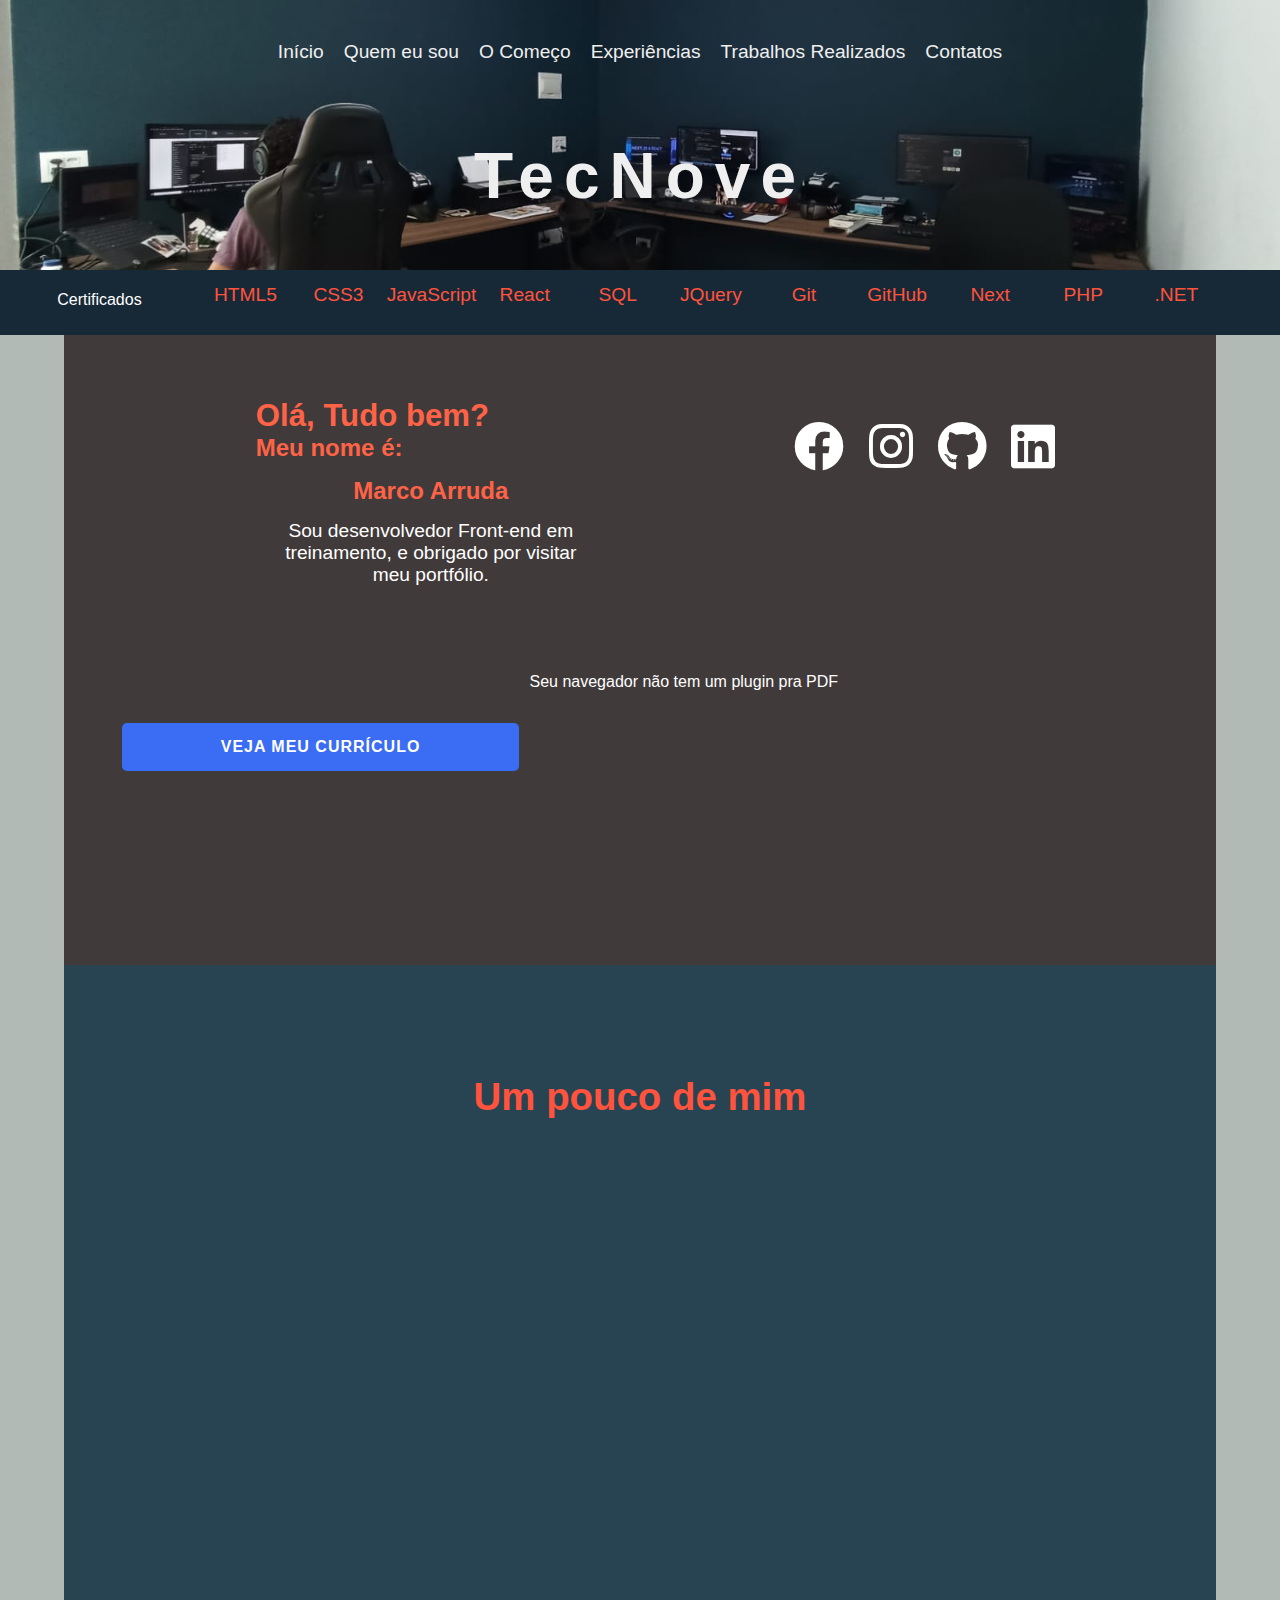
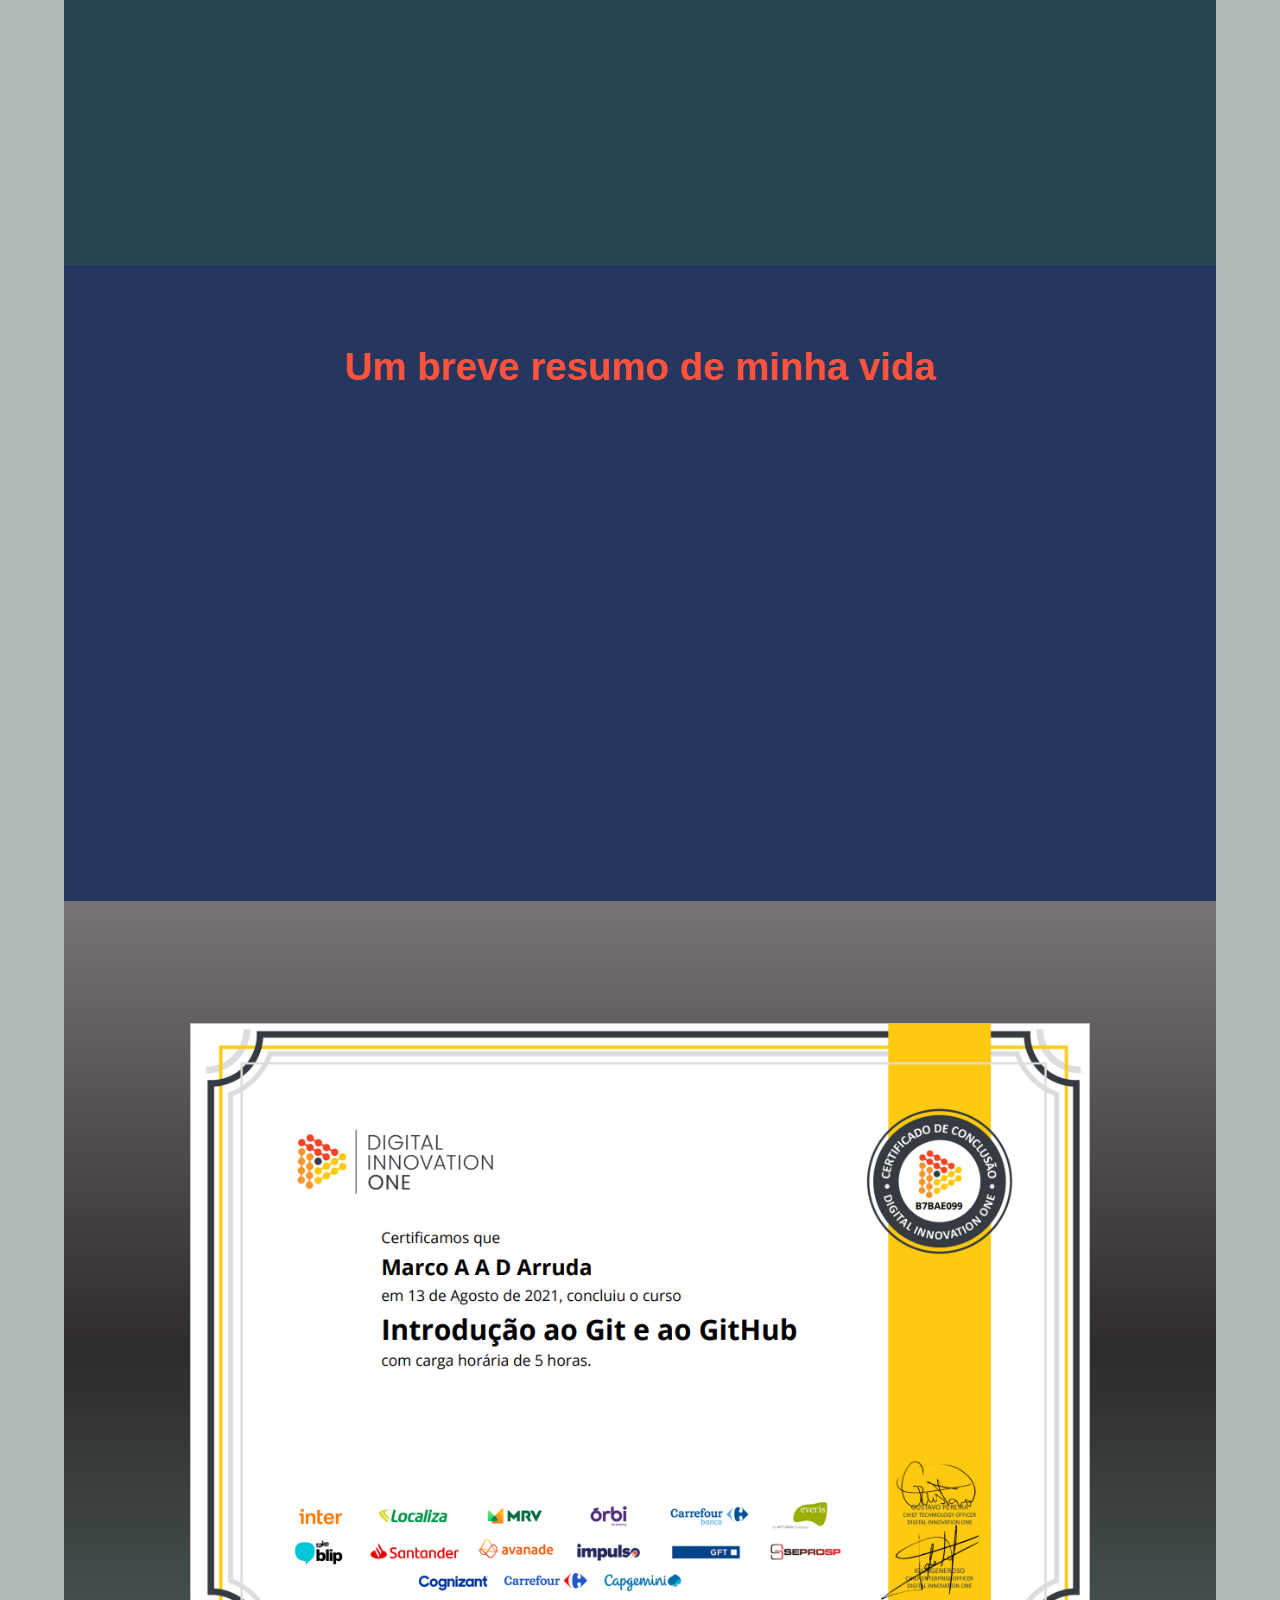
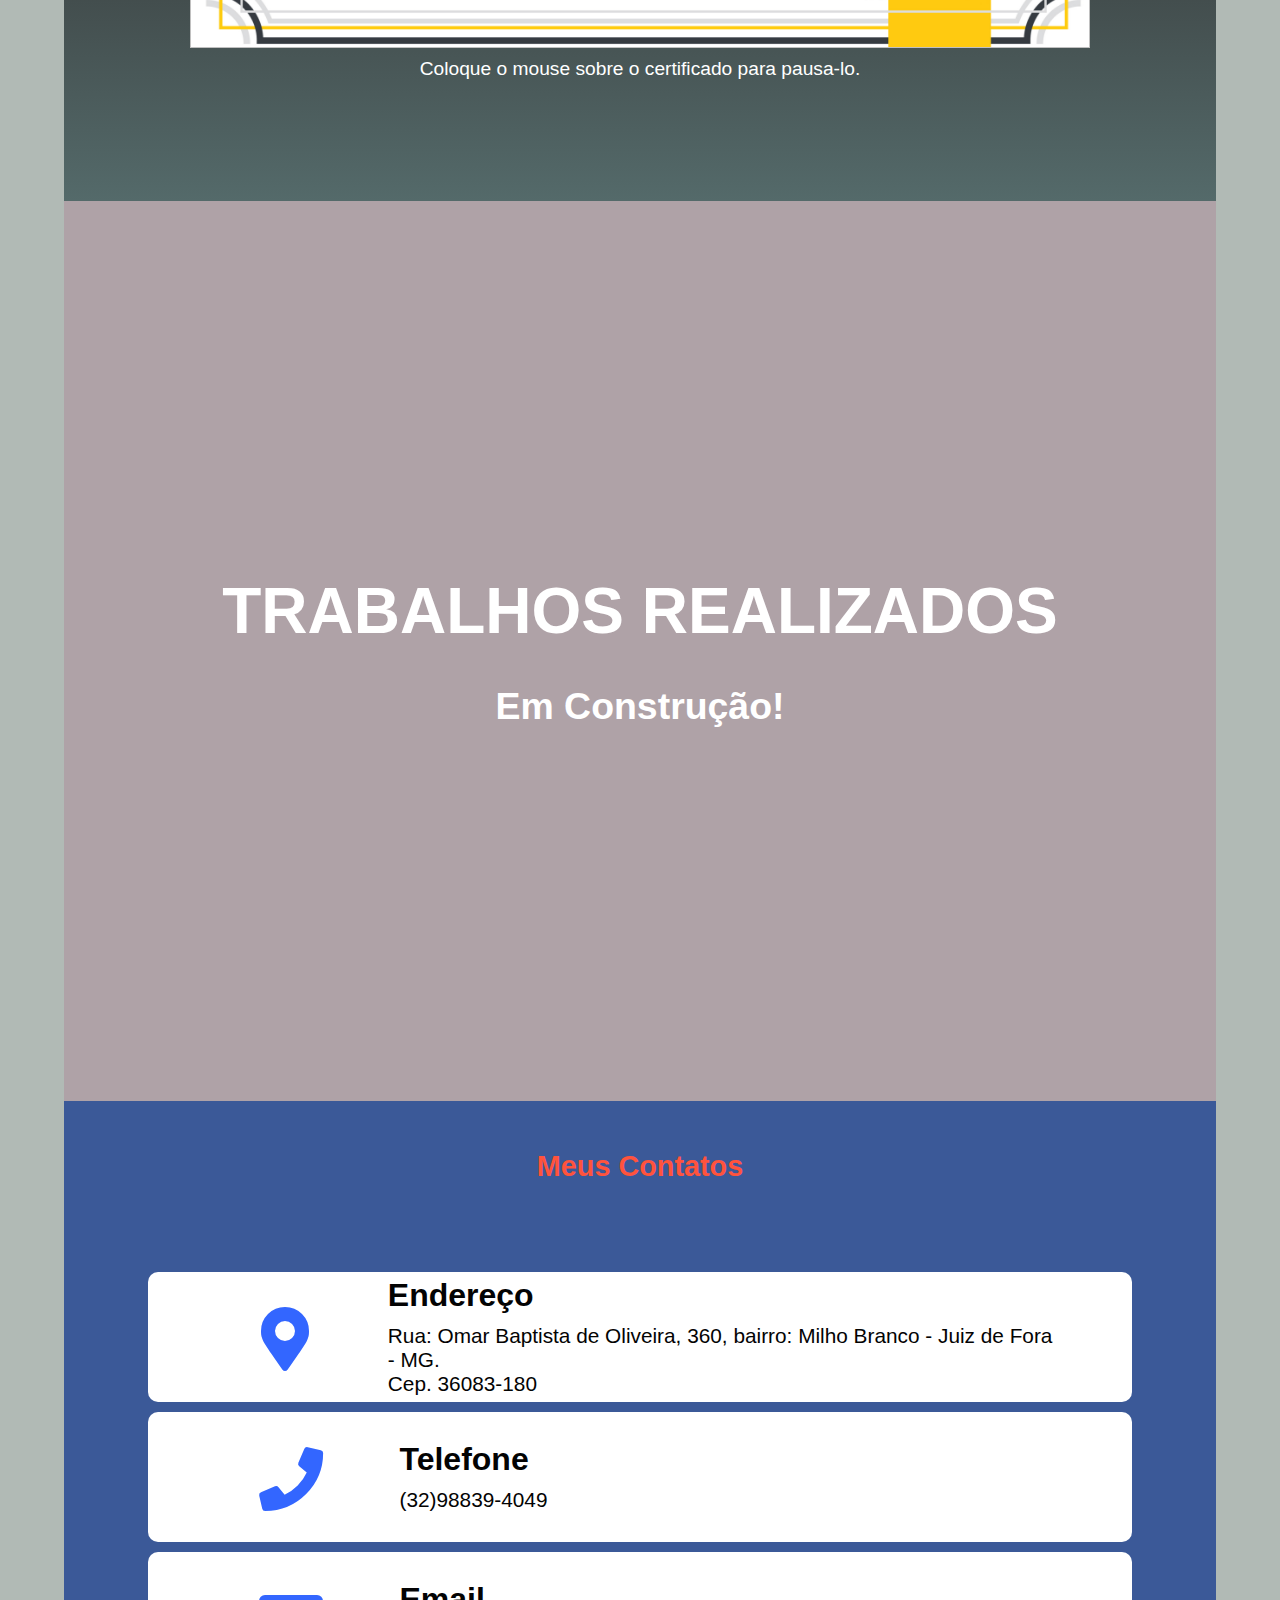
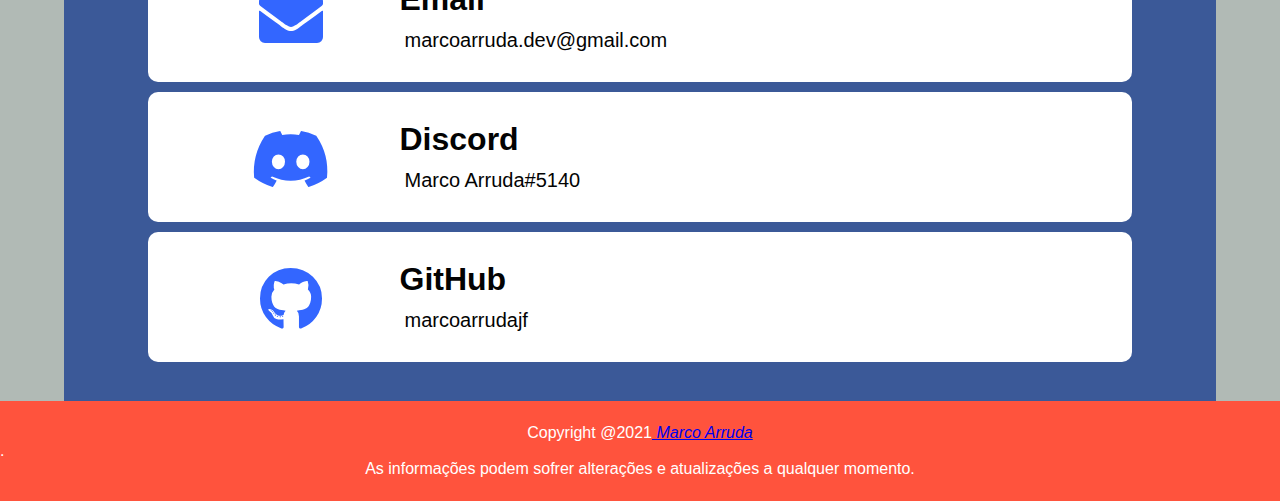
<file: html/index.html>
<!DOCTYPE html>
<html lang="pt-br">

<head>
    <meta charset="UTF-8">
    <meta http-equiv="X-UA-Compatible" content="IE=edge">
    <meta name="viewport" content="width=device-width, initial-scale=1.0">

    <link rel="stylesheet" href="../css/styled.css">

    <link rel="stylesheet" href="https://cdnjs.cloudflare.com/ajax/libs/font-awesome/5.15.2/css/all.min.css">
    <link rel="shortcut icon" href="imgs/marco1.png" type="image/x-icon">
    <title>Meu Portfólio</title>
</head>

<body>
    <header id="topo-header" class="cabecalho">
        <h1 id="logo-principal" class="logo-princ" onmouseover="mudarNome()" onmouseout="voltarNome()">TecNove</h1>
        <ul class="link-princ">
            <li><a href="#topo-header">Início</a></li>
            <li><a href="#quem-sou-eu">Quem eu sou</a></li>
            <li><a href="#comeco">O Começo</a></li>
            <li><a href="#experiencias">Experiências</a></li>
            <li><a href="#trabalhos">Trabalhos Realizados</a></li>
            <li><a href="#contatos">Contatos</a></li>
        </ul>
    </header>
    <nav class="nav-links">
        <span id="txt-certificado" onmouseover="verTexto()" onmouseout="sumirTexto()">
            <p>Certificados</p>
        </span>
        <ul>
            <li><a href="../certificados/html/introducao-html5-css3.pdf" class="tec-link" target="_Blank">HTML5</a></li>
            <li><a href="#" class="tec-link">CSS3</a></li>
            <li><a href="#" class="tec-link">JavaScript</a></li>
            <li><a href="#" class="tec-link">React</a></li>
            <li><a href="#" class="tec-link">SQL</a></li>
            <li><a href="#" class="tec-link">JQuery</a></li>
            <li><a href="#" class="tec-link">Git</a></li>
            <li><a href="#" class="tec-link">GitHub</a></li>
            <li><a href="#" class="tec-link">Next</a></li>
            <li><a href="#" class="tec-link">PHP</a></li>
            <li><a href="#" class="tec-link">.NET</a></li>
        </ul>
    </nav>
    <container class="container-corpo">
        <section id="inicio" class="corpo-int sec-inicio">
            <div id="item1">
                <div>
                    <h1>Olá, Tudo bem?</h1>
                    <h2>Meu nome é:</h2>
                    <span>
                        <h2>Marco Arruda</h2>
                    </span>
                    <p>Sou desenvolvedor Front-end em treinamento, e obrigado por visitar meu portfólio.</p>
                </div>
                <div class="media-icons">
                    <a href="#"><i class="fab fa-facebook" target="_blank"></i></a>
                    <a href="https://www.instagram.com/marcoarrudajf/" target="_blank"><i
                            class="fab fa-instagram"></i></a>
                    <a href="https://github.com/marcoarrudajf/" target="_blank"><i class="fab fa-github"></i></a>
                    <a href="https://www.linkedin.com/in/marcoarrudajf/" target="_blank"><i
                            class="fab fa-linkedin"></i></a>
                </div>
            </div>
            <div class="curriculo">
                <a href="pag-curriculo.html" class="btn" target="_blank">Veja meu currículo</a>

                <object data="../doc/marco-Curriculo-20210917.pdf" type="application/pdf" width="80%">
                    <p>Seu navegador não tem um plugin pra PDF</p>
                </object>
            </div>
        </section>
        <section id="quem-sou-eu" class="corpo-int sec-quem-sou-eu">
            <div class="sec-titulos">
                <h1>Um pouco de mim</h1>
            </div>
            <div class="sec-um-pouco-de-mim">
                <div class="img-quem-sou-eu imagens" data-anima="esquerda"></div>
                <div class="txt-quem-sou-eu">
                    <div data-anima="direita">
                        <p class="paragrafo-text" id="curriculo">Tenho 47 anos e busco oportunidade para ingressar no
                            mundo
                            dos
                            desenvolvedores, no momento sou estudante de JavaScript, CSS3, HTML5, ReactJS, MySQL, Git,
                            GitHub, JQuery, PHP e .NET.<br>Sou casado com
                            <strong>Esterlane Arruda</strong> , tenho três filhos: Filipe, Adriel e Jaqueline:
                            <strong>Filipe Jessé</strong> recém formado em Sistema de Informação e fazendo mestrado na
                            área,
                            <strong>Adriel</strong> cursando Engenharia Mecatrônica 7º período e,
                            <strong>Jaqueline</strong>
                            formada em Educação Física.
                            pastor e empresário.Meu objetivo agora é ser programador Front-End e Back-End.
                        </p>
                        <p>Sou Técnico em Montagem e Manutenção de Computadores e
                            Técnico em Eletricidade Predial e industrial (SENAI).
                            Fui garçon, camelô, motorista
                            profissional,
                        </p>
                    </div>
                </div>
            </div>
        </section>
        <section id="comeco" class="corpo-int corpo-nav comeco">
            <div class="sec-titulos">
                <h1>Um breve resumo de minha vida</h1>
            </div>
            <article>
                <div class="txt-comeco" data-anima="esquerda">
                    <h2>Onde tudo começou</h2>
                    <p>Há muitos anos sou um admirador da tecnologia e inteligência artificial, tanto, que inspirei a
                        dois
                        de meus filhos a entrarem para a área, Filipe Jessé, formado em Baixarelado de Sistema de
                        Informação, trabalhando hoje na BTG Pactual e Adriel Marcos, formando em Engenharia Mecatrônica.
                    </p>
                    <p>O meu desejo pela computação veio em 2002,havia acabado de tirar minha CNH e ser despedido,
                        decidi
                        comprar um carro, na época um fiat-147 rsrsrs, para não haver dúvidas pedi ao vendedor para
                        consultar se havia multas, foi etão que tudo começou.
                        Ele foi até um computador e pesquisou tudo sobre o carro, nunca tinha visto aquilo antes,
                        desisti de
                        comprar o carro na hora rsrsrs, visualizei algo e pensei, o carro me dará despesa e o computador
                        lucro, fazendo consultas pela internet.
                        Procurei nos classificados dos jornais e achei! Achei um MD-550, 256mb de memoria, 40mb de hd,
                        que
                        luxo!
                        Uma semana depois deu pau, fiquei desesperado, chamei um técnico em informática, ele trouxe um
                        disquete e ficou 15 minutos na minha casa cobrou R$ 30,00 em um ano que o salário mínimo era
                        R$200,00, pensei tá ai a mina de dinheiro rsrsrsr.
                        Resumindo! Passei noites sem dormir estudando na internet e me tornei técnico em manutenção e
                        montagem de computadores, em 2003 abri meu laboratório de informática.
                    </p>
                </div>
                <div class="txt-comeco" data-anima="direita">
                    <h3>O que tem haver com hoje?</h3>
                    <p>Em fevereiro de 2021, perdi um emprego de mais de 13 anos, por causa da pandemia.
                        Foi ai que desafiado pelos meus filhos decidi aprender programar.
                        Dinovo sem poder fazer um curso presencial fui para internet e estou estudando muito, carga
                        horária
                        em média 9 horas dia.
                    </p>
                    <p>Estou aprendendo, HTML5, CSS3, Java script, ReactJs, Git e Github JQuery, SQL, PHP, .NET </p>
                    <p>Neste portfólio coloquei alguns dos certificados que consegui de alguns site que dão de forma
                        gratuíta os mesmo, lembrando que não paguei nenhum curso ainda, tudo de graça porque estou fora
                        do
                        mercado de trabalho.</p>
                    <p>Estou buscando minha primeira oportunidade no mercado de trabalho, quero continuar aprendendo e
                        crescendo, pois conheço meu potêncial.
                        Quem me ajudar não irá se decepcionar, Preciso de trabalho para continuar estudando, minhas
                        reservas
                        financeiras estão no limite e preciso trabalhar.
                    </p>
                    <h2>Você pode me ajudar?</h2>
                </div>
            </article>
        </section>
        <!-- Nesta seção tenho a pretenção de criar um carrossel e colocar todos os meus certificados -->
        <section id="experiencias" class="corpo-int corpo-nav slide-certificado">
            <div id='slide' onmouseover="pararSlide()" onmouseout="moverSlide()">
            </div>
            <p>Coloque o mouse sobre o certificado para pausa-lo.</p>
        </section>
        <section id="trabalhos" class="corpo-int corpo-nav projetos-realizados">
            <h1>TRABALHOS REALIZADOS</h1>
            <br>
            <h3>Em Construção!</h3>
        </section>
        <!-- Pagina seis: Meus contatos -->
        <section id="contatos" class="corpo-int corpo-nav contatos">
            <div class="sec-titulos">
                <h2>Meus Contatos</h2>
            </div>
            <div class="lista-contatos">
                <div class="cartao-contato">
                    <div class="contato-icon">
                        <i class="fas fa-map-marker-alt"></i>
                    </div>
                    <div class="info">
                        <h3>Endereço</h3>
                        <span>Rua: Omar Baptista de Oliveira, 360, bairro: Milho Branco - Juiz de Fora -
                            MG.<br>Cep.
                            36083-180</span>
                    </div>
                </div>

                <div class="cartao-contato">
                    <div class="contato-icon">
                        <i class="fas fa-phone"></i>
                    </div>
                    <div class="info">
                        <h3>Telefone</h3>
                        <span>(32)98839-4049</span>
                    </div>
                </div>

                <div class="cartao-contato">
                    <div class="contato-icon">
                        <i class="fas fa-envelope"></i>
                    </div>
                    <div class="info">
                        <h3>Email</h3>
                        <span><a id="email" target="_Blank"
                                href="mailto:marcoarruda.dev@gmail.com">marcoarruda.dev@gmail.com</a></span>
                    </div>
                </div>
                <div class="cartao-contato">
                    <div class="contato-icon">
                        <i class="fab fa-discord"></i>
                    </div>
                    <div class="info">
                        <h3>Discord</h3>
                        <span><a target="_Blank" href="https://discord.gg/p7rqcCbREU">Marco Arruda#5140</a></span>
                    </div>
                </div>
                <div class="cartao-contato">
                    <div class="contato-icon">
                        <i class="fab fa-github"></i>
                    </div>
                    <div class="info">
                        <h3>GitHub</h3>
                        <span><a target="_Blank" href="https://github.com/marcoarrudajf/">marcoarrudajf</a></span>
                    </div>
                </div>
            </div>
        </section>

        <!-- Aqui finalizando com o rodapé -->

        <footer class="footer">
            <p>Copyright @2021<a href="#"><em> Marco Arruda</p></em></a>.
            <p>As informações podem sofrer alterações e atualizações a qualquer momento.</p>
        </footer>
        </section>

        <script src="../js/App.js"></script>
</body>

</html>
</file>
<file: css/styled.css>
*{
    margin: 0;
    padding: 0;
    box-sizing: border-box;
    font-family:Arial, Helvetica, sans-serif;
}
body{
    display: flex;
    flex-direction: column;
    align-items: center;
    background-color: #b1bab5;
    color: #fff;
}
.cabecalho{
    position: fixed;
    display: flex;
    flex-direction:column-reverse;
    justify-content: space-around;
    align-items: center;
    width: 100vw;
    height: 30%;
    transition: 0.3s; 
    background-image: url(../img/imgs-familia/s2.jpeg);
    background-position-y: center;
    background-repeat: no-repeat;
    background-size: 100vw;
    z-index: 1000;
}
.logo-princ{
    font-size: 6em;
    height: 90px;
    cursor: pointer;
    transition: ease-in-out 0.5s;
}
.logo-princ:hover{
    color:#3b5998;
    border-bottom: solid 5px #3b5998;
    font-size: 4em
}
.link-princ{
    display: flex;
}
.link-princ li{
    list-style: none;
    padding: 10px;
}
.link-princ li a{
    text-decoration: none;
    font-size: 1.5em;
    padding: 10px;
    color: #efefef;
    height: 10px;
    transition: ease 0.3s;
}
.link-princ a:hover{
    color: #ff533d;
    border-bottom: 5px solid #ff533d;
}
.js-cabecalho{
    display: flex;
    justify-content: center;
    align-items: center;
    flex-direction: row;
    position:fixed; 
    width: 100%;
    padding:0,50px; 
    height:100px;  
    transition: 0.3s; 
    background-image: none; 
    background-color:#ff533d; 
    z-index: 1000;
}
.js-cabecalho a:hover{
    color:#355874;
    border-bottom: 5px solid #355874;
}
.js-cabecalho h1{
    font-size: 3.5em;
    height: 60px;
    margin-right: 100px;
    color: #355874;
}
.js-cabecalho h1:hover{
    color: #fff;
    font-size: 2.5em;
    border-bottom: 5px solid #fff;
}
/* navbar */
#txt-certificado{
    display: flex;
    align-items: center;
    font-size: 1em;
    height: 90px;
    transition: ease 0.5s;
}
.nav-links{
    position: relative;
    margin-top:260px;
    width: 100%;
    height: 90px;
    display: flex;
    justify-content: space-evenly;
    background-color: #172937;
}
.nav-links ul{
    display: flex;
    align-items: center;
    justify-content:space-around;
    width: 80%;
    height: 90px;
}
.nav-links ul li{
    display: flex;
    align-items: center;
    justify-content: space-evenly;
    list-style: none;
    width: 100%;
    height: 90px;
}
.nav-links a{
    display: flex;
    align-items: center;
    justify-content:center;
    text-decoration: none;
    color: #ff533d;
    width: 100%;
    height: 100%;
    font-size: 1.2em;
    transition: linear 0.3s;
}
.nav-links a:hover{
    color: #fff;
    background-color: #ff533d;
    width: 100%;
    height: 100%;
    font-size: 1.3em;
}
/*PRIMEIRA PAGINA / PAGINA DE APRESENTAÇÃO*/
.container-corpo{
    display: flex;
    justify-content: center;
    align-items:center;
    flex-direction: column;
    width: 100%;
    height: 100%; 
}
.corpo-int{
    display: flex;
    justify-content: center;
    align-items: center;
    background-color: #284452;
    width: 80%;
    height: 100vh; 
}
.sec-inicio{
    display: grid;
    height: 70vh;
    grid-template-columns: 50% 50%;
    background-color: #413a3a;  
}
.sec-inicio #item1{
    display: flex;
    flex-direction: column;
    justify-content: space-between;
    color: tomato;
    padding: 15px 0 25px 50px; 
    font-size: 1.8em;
}
.sec-inicio #item1 span{
    margin-top: 15px;
    display: flex;
    justify-content: flex-end;
    font-size: 1.5em;
}
.sec-inicio #item1 p{
    display: flex;
    margin-top: 15px;
    align-items:stretch;
    text-align: center;
    color: #fff;
    height: 80%;
    padding: 15px;
    font-size: 25px;
}
.media-icons{
    width: 80%;
    display: flex;
    justify-content: space-evenly;
    gap: 10px;
    color: #fff;
    margin-bottom: 25px;
}
.media-icons a:hover:nth-child(1){
    transition: ease 0.3s;
     color: #3b5998;
}
.media-icons a:hover:nth-child(2){
    transition: ease 0.3s;
    color: #517fa4
}
.media-icons a:hover:nth-child(3){
    transition: ease 0.3s;
    color: #171515
}
.media-icons a:hover:nth-child(4){
    transition: ease 0.3s;
    color:  #007bb6
}
.media-icons a{
    justify-content: center;
    align-items: center;
    color: #fff;
    font-size: 50px;
}
.btn{
    width: 80%;
    text-align: center;
    margin-bottom: 20px;
    color:#fff;
    background: #3a6cf4;
    font-size: 1.1em;
    font-weight: 600;
    display: inline-block;
    padding: 15px 10px;
    text-transform: uppercase;
    text-decoration: none;
    letter-spacing: 1px;
    border-radius: 5px;
    transition: 0.3s ease;
}
.btn:hover {
    background: #3b02a3;
    letter-spacing: 3px;
}
.curriculo{
    display: flex;
    flex-direction: column;
    align-items: center;
    height: 30vh;
}
.sec-quem-sou-eu{
    display: flex;
    flex-direction: column;
    justify-content: center;
}
.sec-titulos{  
    margin-top: 100px;
    font-size: 1.5em;
    color: #ff533d;
    padding:10px;   
}
.sec-um-pouco-de-mim{
    display: grid;
    grid-template-columns: 50% 50%;
    width: 90%;
    height: 100vh;
}
.img-quem-sou-eu{
    display: flex;
    justify-content: center;
    align-items: center;
}
.img-quem-sou-eu img{
    max-width:60%;
    padding: 10px; 
}
.txt-quem-sou-eu{
    display: flex;
    justify-content: center;
    align-items: center;
}
.txt-quem-sou-eu p{ 
    font-size: 1.5em;
    width: 100%; 
    padding: 10px 20px;
    text-align: justify;
    text-indent: 3ch;
}
.corpo-nav{
    background-color: #afa2a7; 
}
/* Animações data-anima */

[data-anima]{    
    opacity:0;
    transition: 1s;
}
[data-anima="esquerda"]{
    transform: translate3d(-100px,0,0);/*sequencia = x,y,z*/
}
[data-anima="direita"]{
    transform: translate3d(100px,0,0);/*sequencia = x,y,z*/
}
[data-anima].animacao{
    opacity: 1;
    transform:translate3d(0,0,0);
}
/* O COMEÇO - RESUMO DA MINHA HESTÓRIA */
.comeco{
    display: flex;
    justify-content: space-between;
    flex-direction: column;
    background-color: #747070;
    height: fit-content;
}
.comeco h1{
    margin-bottom: 20px;
}
.comeco article{
    display: flex;
    justify-content: space-around;
    align-items: flex-start;
    height: 100%;
    padding-bottom: 50px;
}
.txt-comeco{
    box-shadow: 5px 10px 15px #000;
    background-color: #e4e4e4;
    border-radius: 15px;
    width: 45%;
}
.txt-comeco h2, .txt-comeco h3{
    color: #030303;
    font-size: 2.3em;
    text-align: center;
    padding: 15px 0;
}
.txt-comeco h2:last-child{
    text-align: right;
    padding-right: 50px;
}
.txt-comeco p{
    color: #000;
    font-size: 1.4em;
    text-align: justify;
    padding: 10px 20px;
    margin: 0;
    text-indent: 3ch;
}

/* carrossel */
.slide-certificado{
 /* background-color: #4d4a5c; */
    background-image: linear-gradient(#7a7373, #2e2b2b, #546a6a);
 flex-direction: column;
}
.slide-certificado p{
    padding-top: 10px;
    font-size: 1.2em;
}
#slide{
    display: flex;
    justify-content: center;
    align-items: center;
    width: 900px;
    height: 625px;
    cursor: pointer;
}
#slide img{
    width: 100%;
    height: 100%;
    transition:  linear 0.9s;
    background-size: 100%;
    background-position: center;
}
/* TRABALHOS / PROJETOS REALIZADOS */
.projetos-realizados{
    flex-direction: column;
    font-size: 2em;
}
/* CONTATOS */
.contatos{
    flex-direction: column;
    align-items: center;
    justify-content: space-around;
    background-color: #3b5998;
}
.lista-contatos{
    display: flex;
    justify-content: space-between;
    width: 95%;
}
.cartao-contato{
    display: flex;
    flex-direction: column;
    align-items: center; 
    width:19%;
    height: auto;
    padding: 20px;
    border-radius: 10px;
    transition: ease-out 0.3s; 
    background-color:#fff;   
}
.cartao-contato:hover{
    width: 20%;
    height: 430px;
    padding: 20px; 
}
.contato-icon{
    font-size: 7em;
    text-align: center;
    color: #36f;
    width: 60%;
    height: 50%;
    padding: 20px; 
    transition: 0.5s; 
    cursor: pointer;
}
.contato-icon:hover{
    font-size: 9em;
    color: #ff533d;
}
.info{
    text-align: center; 
    padding: 25px 10px; 
    color: #030303;
}
.info h3{
    font-size: 2em;
    margin-bottom: 10px;
}
.info span{
    font-size: 1.3em;  
}
.info span a{
    font-size: 20px;
    color: #030303;
    text-decoration: none;
    padding:5px  5px;
    transition: ease-out 0.3s;
}
.info span a:hover{
    font-size: 1em;
    color: #ff533d;
    border-bottom: solid 5px #ff533d;
    text-decoration: none;  
}
.footer{
    display: flex;
    flex-direction: column;
    justify-content: center;
    margin-top: -30px;
    width: 100%;
    height: 150px;
    background-color: #ff533d;
}
.footer p{
    text-align: center;
    font-size: 1.5em;
}

/* PAGINA MEUS CURSOS */
.meus-cursos{
    margin-top: 0;
}
.meus-cursos li a{
    padding: 0 5px;
}
.certificados{
    border:  2px solid #0f0;
    width: 100%;
    display: flex;
    justify-content:flex-start;
}

/* media screen de 1350 */
@media (max-width: 1350px) {
    .logo-princ{
        font-size: 4em;
        letter-spacing: 10px;
        margin-bottom: 5px;
        color: #efefef;
    }
    .logo-princ:hover{
        color:#3b5998;   
    }
    .link-princ li{
        padding: 5px;
    }
    .link-princ li a{
        font-size: 1.2em;
        padding: 5px;
    }
    .js-cabecalho{
        height:80px;  
    }
    .js-cabecalho a:hover{
        border-bottom: 3px solid #355874;
    }
    .js-cabecalho h1{
        letter-spacing: 2px;
        font-size: 2.5em;
        height: 50px;
    }
    .js-cabecalho h1:hover{
        border-bottom: 3px solid #fff;
        font-size: 1.8em;
        margin-right: 10px;
    }
    .js-cabecalho li{
        padding: 0;
    }
    /* navbar */
    .nav-links{
        height: 80px;
        margin-top:255px;
    }
    .nav-links ul{
        height: 80px;
    }
    .nav-links ul li{
        height: 80px;
    }
    /*PRIMEIRA PAGINA / PAGINA DE APRESENTAÇÃO*/
    .corpo-int{
        width: 90%;
        transition: 0.3s;
    }
    .sec-inicio{
        display: flex;
        flex-direction: column;
        height: 70vh;
    }
    .sec-inicio #item1{
        min-width: 90%;
        padding-top: 40px;
        flex-direction: row;
        justify-content: space-around;
        height: 50%;
        font-size: 1.5em;
        transition: 0.3s;
    }
    .sec-inicio #item1 h1{
        font-size: 1.3em;
    }
    .sec-inicio #item1 h2{
        font-size: 1em;
    }
    .sec-inicio #item1 span{
        justify-content: center;
        font-size: 1em;
    }
    .sec-inicio #item1 p{
        text-align: center;
        height: 40%;
        padding: 0 10px;
        width: 350px;
        font-size: 1.2rem;
    }
    .media-icons{
        display: flex;
        justify-content: center;
        align-items: center;
        width: 300px;
        height: 100px;
        gap: 25px;
    }
    .curriculo{
        width: 90%;
        flex-direction: row;
        justify-content: space-between;
        align-items:flex-start;
        gap: 10px;
    }
    .btn{
        width: 50%;
        margin-top: 50px;
        font-size: 1em;
        font-weight: 600;
        padding: 15px 10px;
    }
    /* quem sou eu */
    .sec-titulos{  
        font-size: 1.2em; 
    }
    .img-quem-sou-eu{
        display: flex;
        justify-content: center;
        align-items: center;
    }
    .img-quem-sou-eu img{
        max-width: 300px;
        padding:0; 
    }
    .txt-quem-sou-eu p{ 
        font-size: 1em;
    }
    /* O COMEÇO - RESUMO DA MINHA HESTÓRIA */
    .comeco{
        background-color: #25365f;
        height: fit-content;
    }
    .comeco h1{
        margin-top: -30px;
    }
    .comeco article{
        padding-bottom: 10px;
    }
    .txt-comeco h2, .txt-comeco h3{
        font-size: 1.2em;
    }
    .txt-comeco h2:last-child{
        padding-right: 10px;
    }
    .txt-comeco p{
        font-size: 1em;
    }
 /* PAGINA MEUS CURSOS */
    .meus-cursos{
        margin-top: 0;
    }
    .meus-cursos li a{
       padding: 0 5px;
    }
    .certificados{
       width: 100%;
       display: flex;
       justify-content:flex-start;
    }

    /* CONTATOS */
    .contatos{
        flex-direction: column;
        align-items: center;
        justify-content: space-around;
        background-color: #3b5998;
    }
    .contatos .sec-titulos {
        margin-top: 0;
    }
    .lista-contatos{
        flex-direction: column;
        align-items: center;
        gap: 10px;
    }
    .cartao-contato{
        display: flex;
        flex-direction: row;
        align-items: center; 
        justify-content: flex-start;
        width: 90%;
        height: 130px;
        padding: 10px 50px; 
    }
    .cartao-contato:hover{
        width: 89%;
        height: 151px;
        padding: 10px; 
    }
    .contato-icon{
        font-size: 4em;
        text-align: center;
        color: #36f;
        width: 20%;
        height: 60%;
        padding: 0; 
        margin-left: 5px;
    }
    .contato-icon:hover{
        font-size: 5em;
        color: #ff533d;
    }
    .info{
        text-align: left; 
        padding: 25px 20px; 
        color: #030303;
    }
    .info h3{
        font-size: 2em;
        margin-bottom: 10px;
    }
    .info span{
        font-size: 1.3em;  
    }
    .info span a{
        font-size: 20px;
        color: #030303;
        text-decoration: none;
        padding:5px  5px;
        transition: ease-out 0.3s;
    }
    .footer{
        margin-top: 0;
        height: 100px;
    }
    .footer p{
        font-size: 1em;
    }   
}
    
/* media 910 */
@media (max-width: 920px) {
    .cabecalho{
        flex-direction:column;
        justify-content: flex-start;
        align-items: flex-end;
        height: 50%;
        position: relative;
    }
    .logo-princ{
        margin-right: 50px;
        font-size: 3em;
        height: 50px;
    }
    .logo-princ:hover{
        font-size: 2.5em;
        margin-right: 100px;
        margin-top:25px;
    }
    .link-princ{
        flex-direction: column;
        width: 250px;
        margin-right: 50px;
        padding: 15px 10px;
        transition: 0.5s;
    }
    .link-princ li:hover{
        background-color: #ff533d;
    }
    .link-princ li a{
        opacity: 0.3;
        font-size: 1.2em;
    }
    .link-princ a:hover{
        color: #efefef;
        border-bottom: none;
        letter-spacing: 1px;
        opacity: 1;
    } 
    /* navbar */
    .nav-links{
        margin-top:0;
        height: 60px;
    }
    .nav-links ul{
        width: 90%;
        height: 60px;
    }
    .nav-links ul li{
        height: 60px;
    }
    /*PRIMEIRA PAGINA / PAGINA DE APRESENTAÇÃO*/

    .corpo-int{
        width: 90%;
        transition: 0.3s;
        justify-content: flex-start;
    }
    .sec-inicio{
        height: 90vh;
    }
    .sec-inicio #item1{
        margin-top: 20px;
        padding-top: 10px;
        flex-direction: column;
        justify-content: center;
        align-items: center;
        height: 50%;
    }
    .curriculo{
        width: 100%;
        height: 250px;
        flex-direction: column-reverse;
        justify-content: space-between;
        align-items:center;
    }
    .btn{
        margin-top: 0px;
    }

    /* quem sou eu */
    .sec-quem-sou-eu{
        background-color: #53514e;
        height: auto;
    }
    .sec-titulos{  
        font-size: 1.2em; 
    }
    .sec-um-pouco-de-mim{
        display: flex;
        flex-direction: column;
        justify-content: center;
        align-items: center;        
    }
    .img-quem-sou-eu img{
        max-width: 300px;
        margin-top:0;
        padding:0; 
    }
    .txt-quem-sou-eu p{ 
        font-size: 1.2em;
    }
    /* O COMEÇO - RESUMO DA MINHA HESTÓRIA */
    .comeco h1{
        margin-top: -100px;
    }
    .comeco article{
        padding-bottom: 10px;
    }
    .txt-comeco h2, .txt-comeco h3{
        font-size: 1.5em;
    }
    .txt-comeco h2:last-child{
        padding-right: 10px;
    }
    .txt-comeco p{
        font-size: 1em;
    }

    /* PAGINA MEUS CURSOS */
    .meus-cursos{
       margin-top: 0;
    }
    .meus-cursos li a{
       padding: 0 5px;
    }
    .certificados{
       width: 100%;
       display: flex;
       justify-content:flex-start;
    }
 
    /* carrossel */
    #slide{
        margin: 0 auto;
        width: 700px;
        height: 490px;
    }

    /* CONTATOS */
    .contatos{
        flex-direction: column;
        align-items: center;
        justify-content: space-around;
        background-color: #3b5998;
    }
    .contatos .sec-titulos {
        margin-top: 0;
    }
    .lista-contatos{
        flex-direction: column;
        align-items: center;
        gap: 10px;
    }
    .cartao-contato{
        display: flex;
        flex-direction: row;
        align-items: center; 
        justify-content: flex-start;
        width: 90%;
        height: 130px;
        padding: 10px 50px; 
    }
    .cartao-contato:hover{
        width: 89%;
        height: 151px;
        padding: 10px; 
    }
    .contato-icon{
        font-size: 4em;
        text-align: center;
        color: #36f;
        width: 20%;
        height: 60%;
        padding: 0; 
        margin-left: 5px;
    }
    .contato-icon:hover{
        font-size: 5em;
        color: #ff533d;
    }
    .info{
        text-align: left; 
        padding: 25px 20px; 
        color: #030303;
    }
    .info h3{
        font-size: 2em;
        margin-bottom: 10px;
    }
    .info span{
        font-size: 1.3em;  
    }
    .info span a{
        font-size: 20px;
        color: #030303;
        text-decoration: none;
        padding:5px  5px;
        transition: ease-out 0.3s;
    }
    .footer{
        margin-top: 0;
        height: 100px;
    }
    .footer p{
        font-size: 1em;
    }   
}

/* media 790 */
@media (max-width: 790px) {
    .logo-princ{
        font-size: 2em;
    }
    .logo-princ:hover{
        font-size: 2em;
    }

    /* O COMEÇO - RESUMO DA MINHA HESTÓRIA */
    .comeco h1{
        margin-top: -50px;
    }
    .txt-comeco h2, .txt-comeco h3{
        font-size: 1.3em;
    }
 
    /* carrossel */
    #slide{
        margin: 0 auto;
        width: 500px;
        height: 350px;
    }

    /* CONTATOS */
    
    .contato-icon{
        font-size: 3em;
    }
    .contato-icon:hover{
        font-size: 4em;
    }
    .info h3{
        font-size: 1.5em;
    }
    .info span{
        font-size: 1em;  
    }
    .footer{
        height: 80px;
    }  
}
</file>
